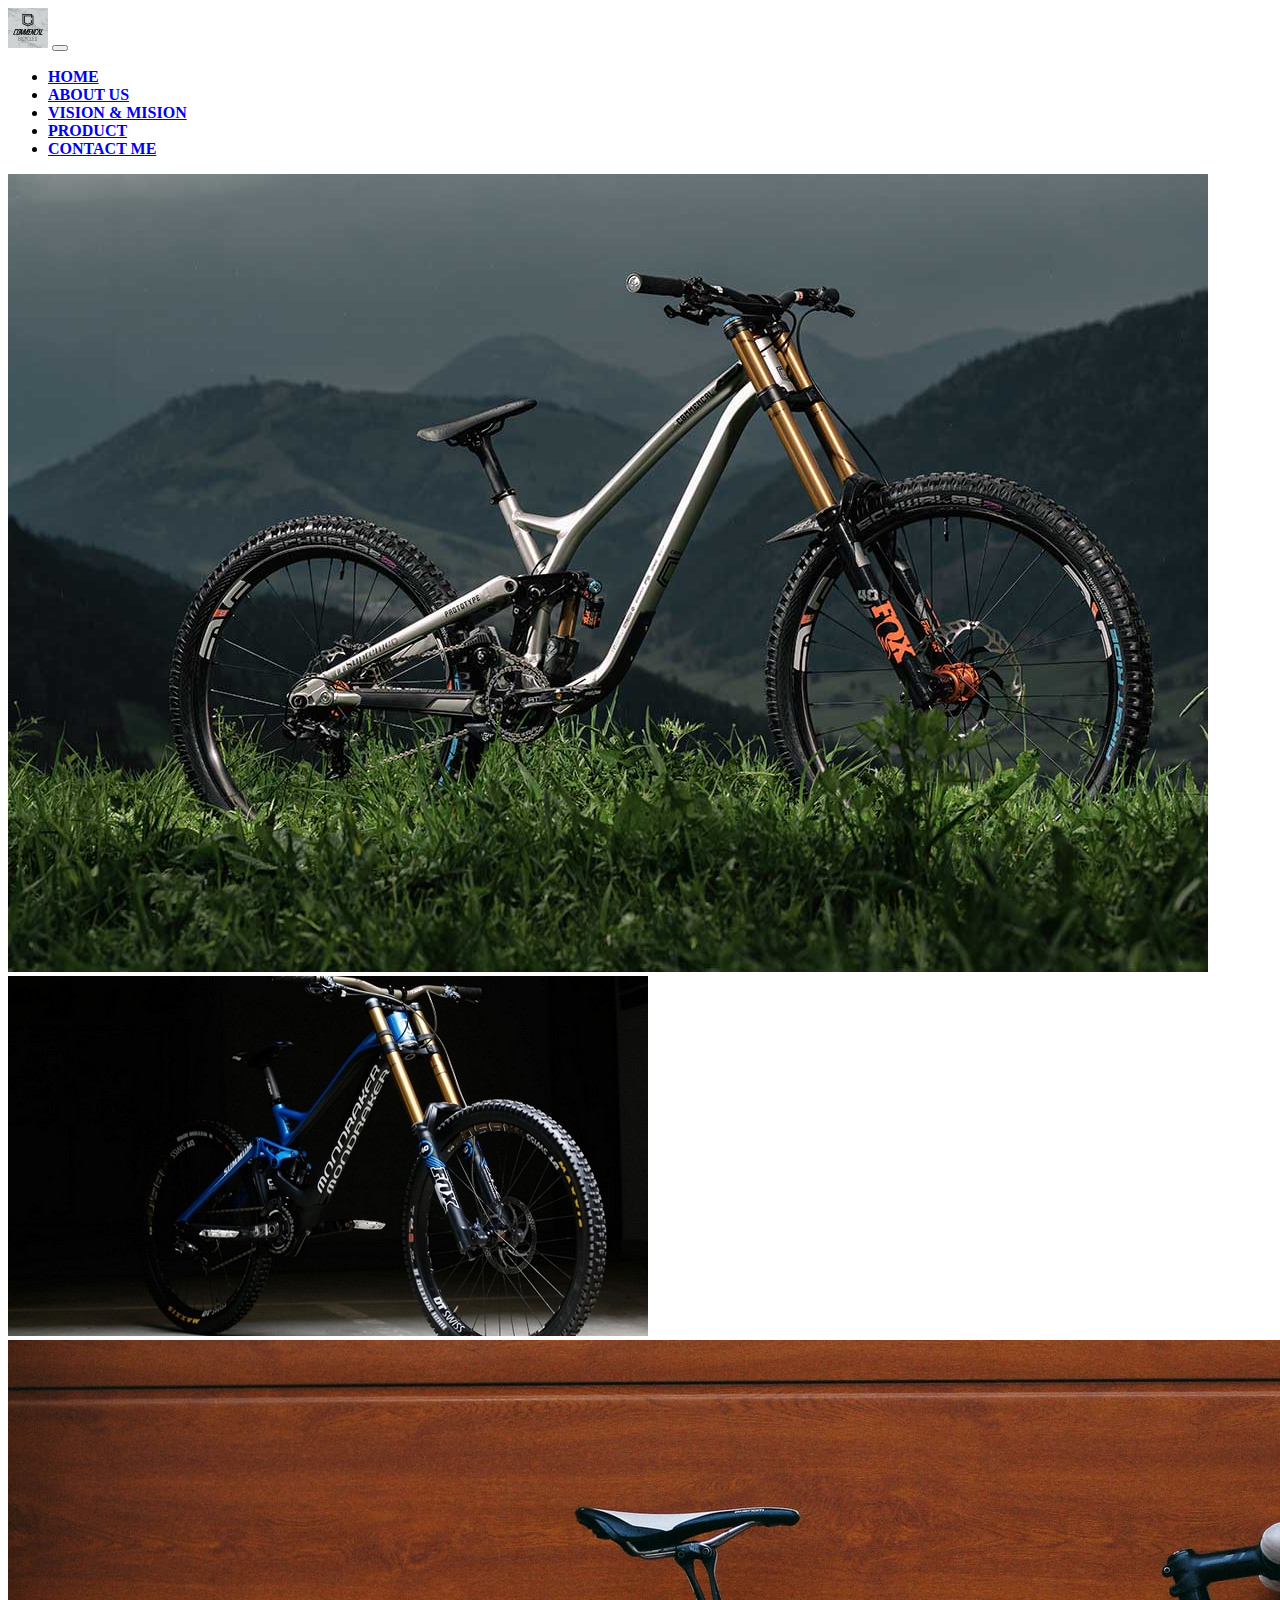
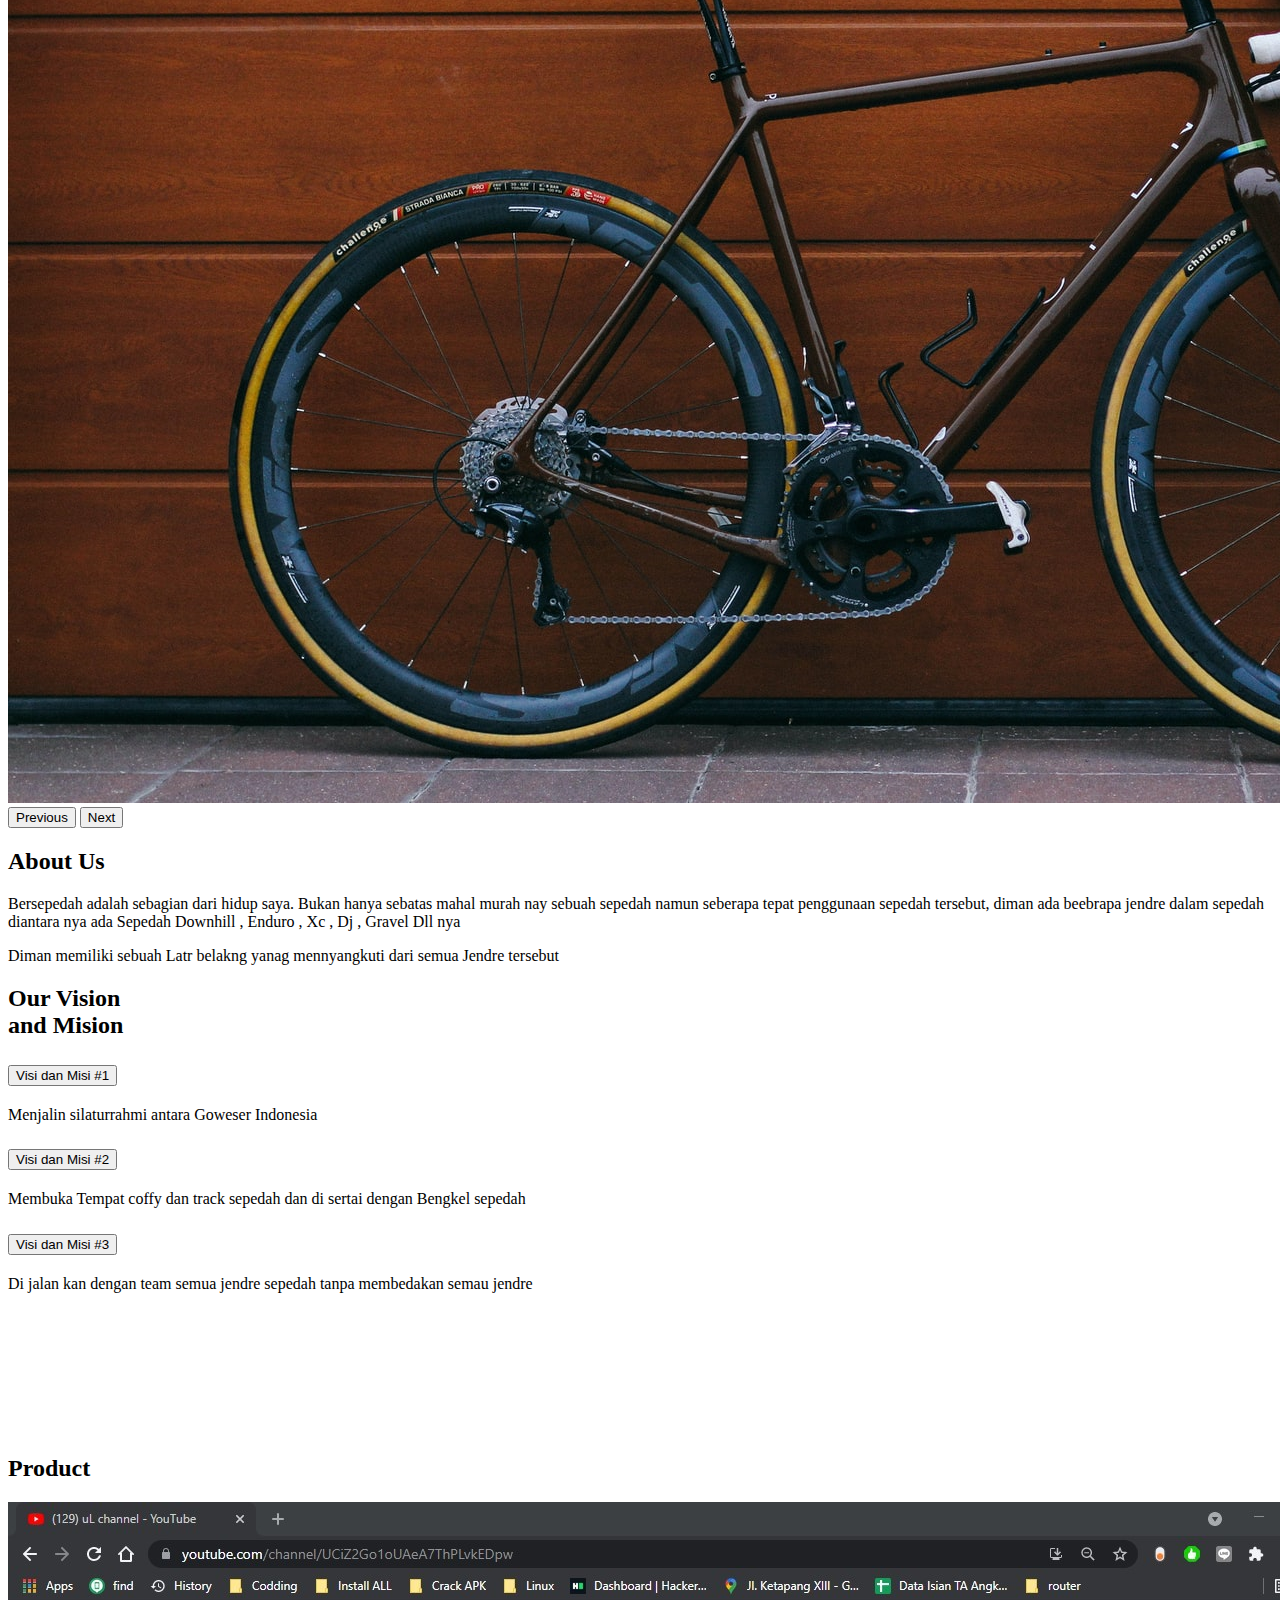
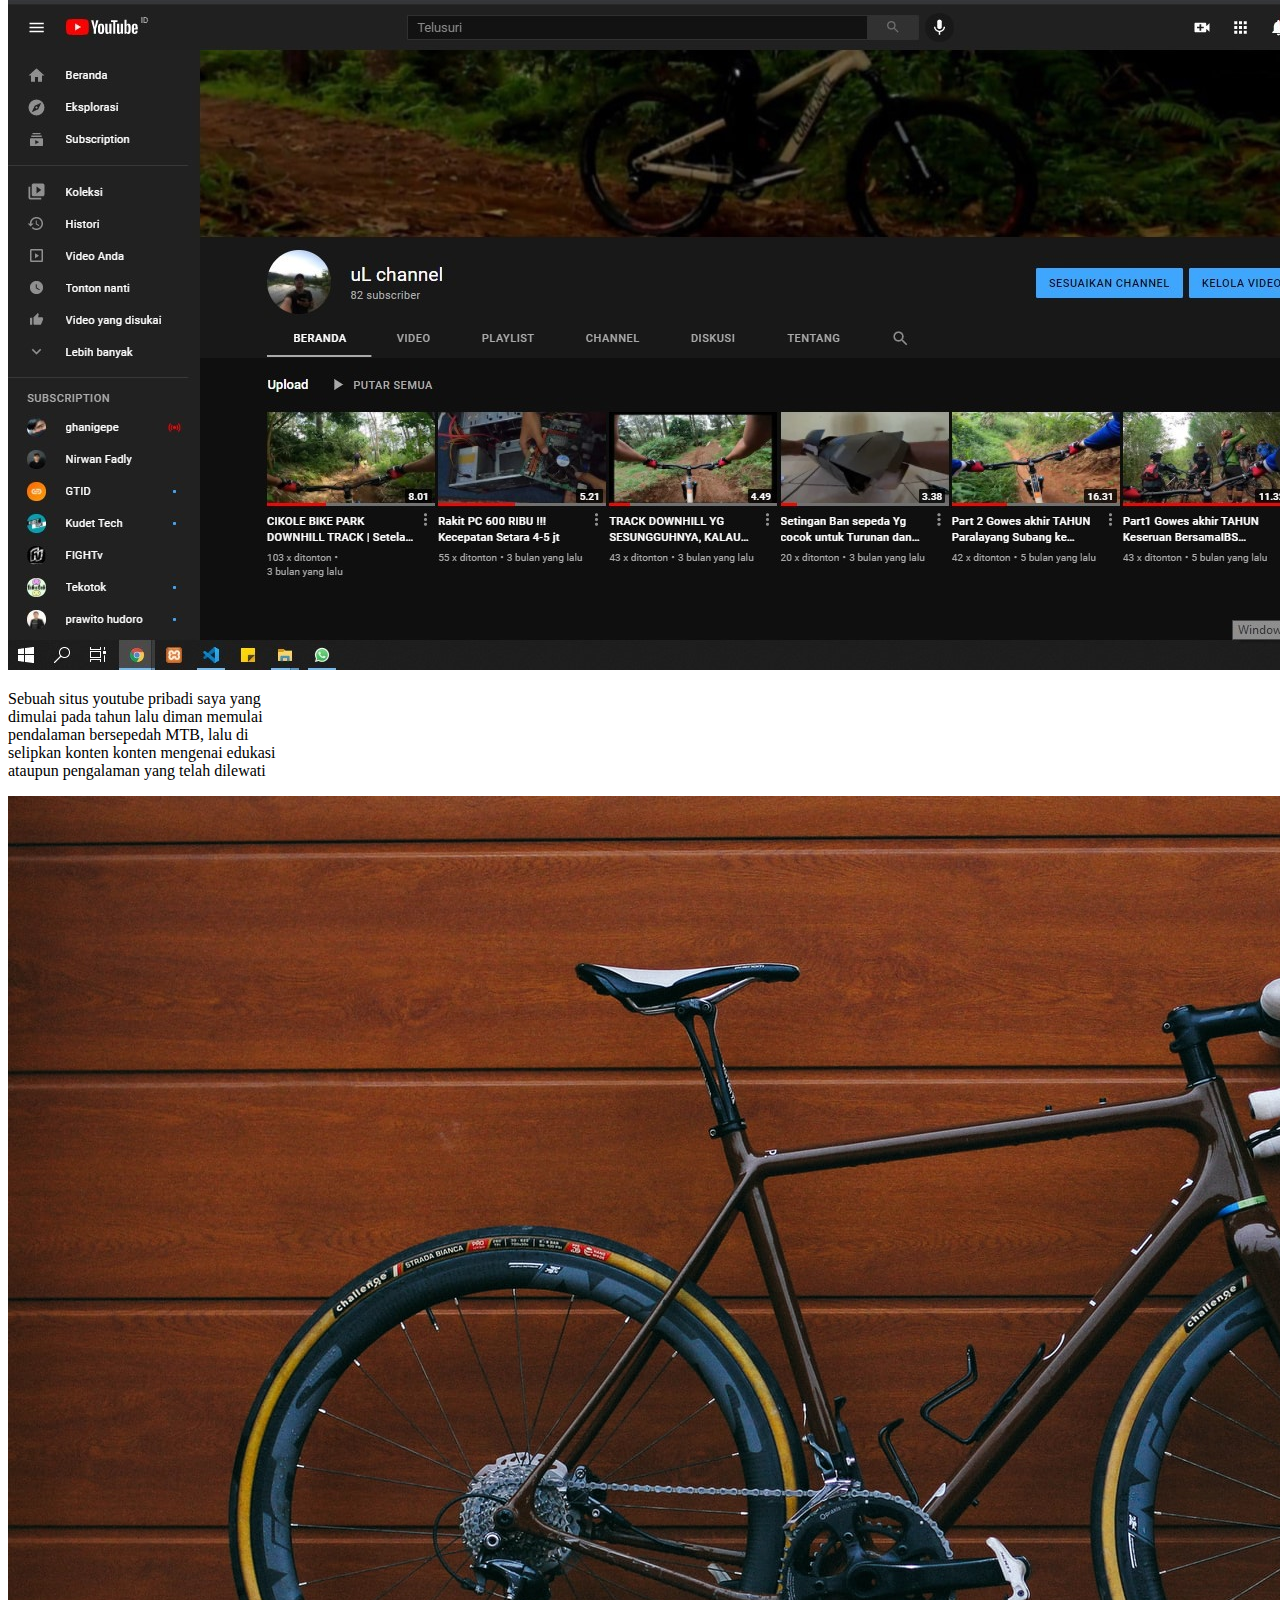
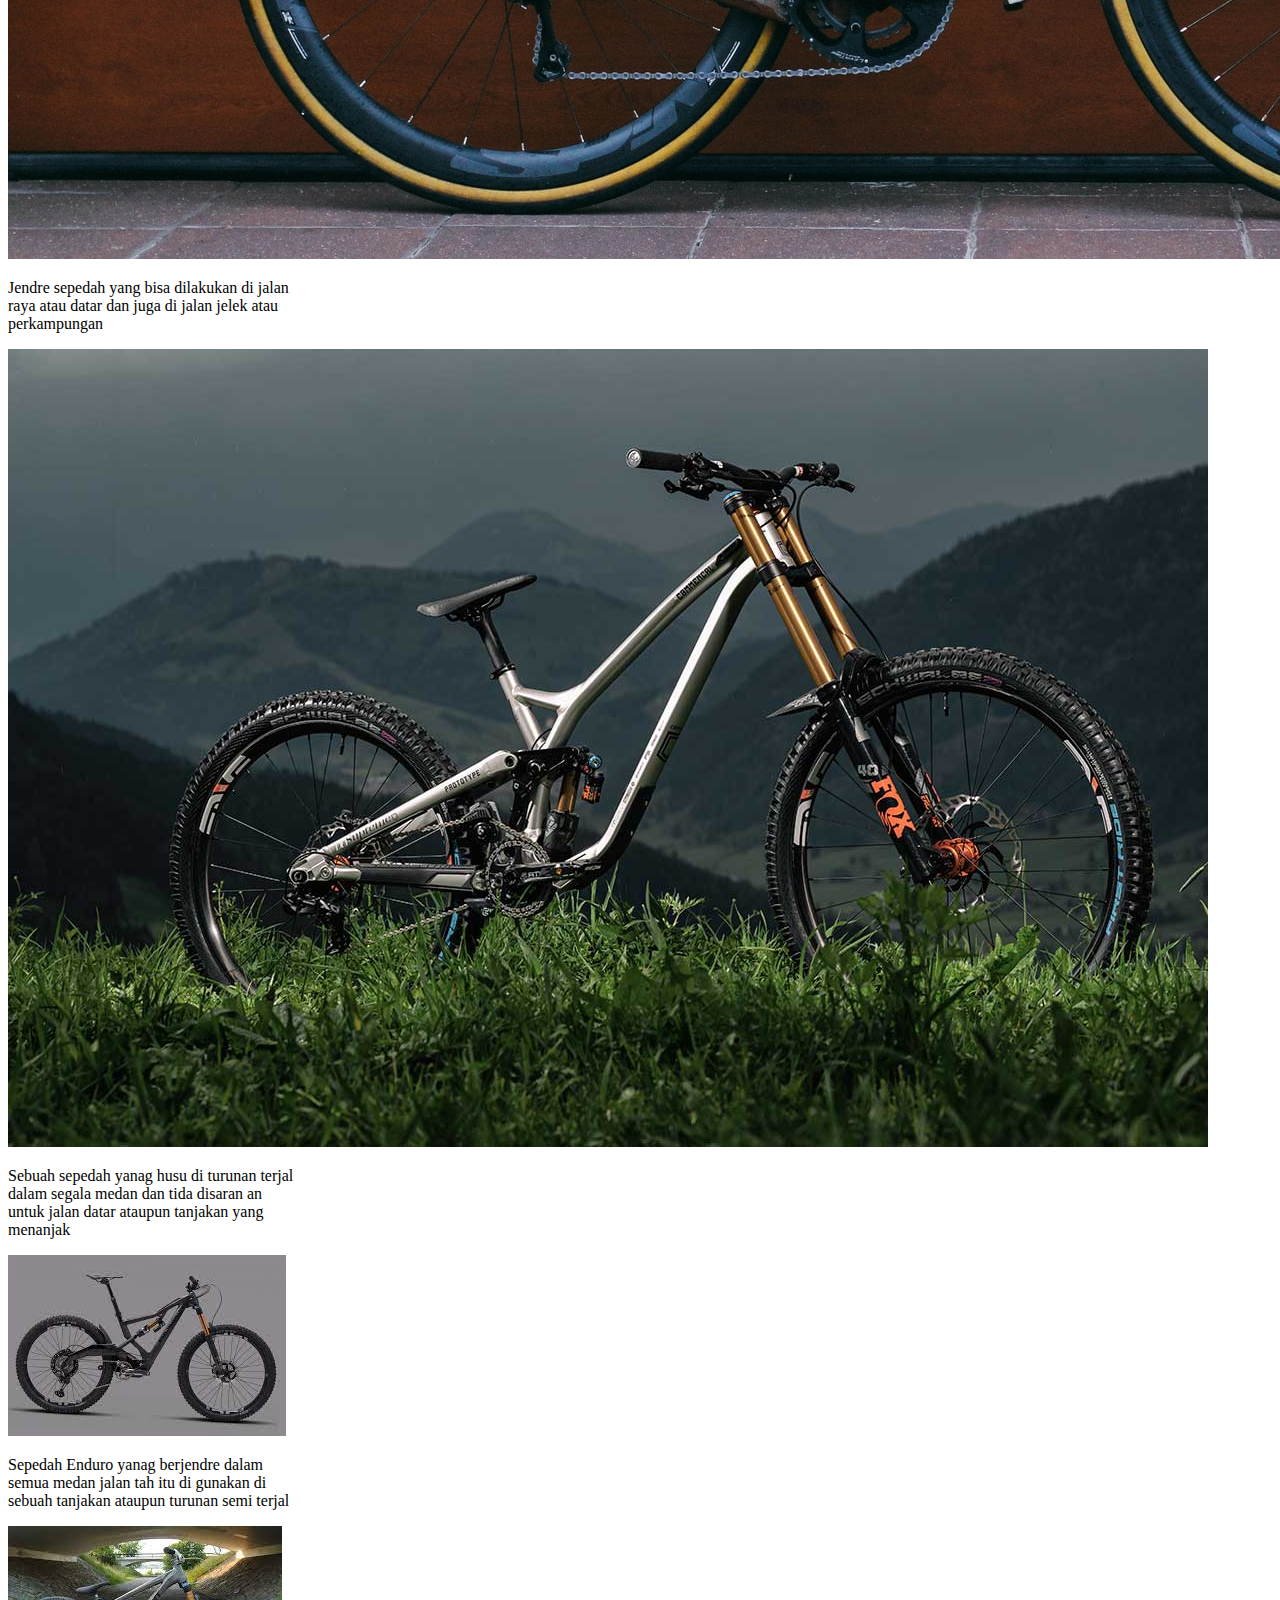
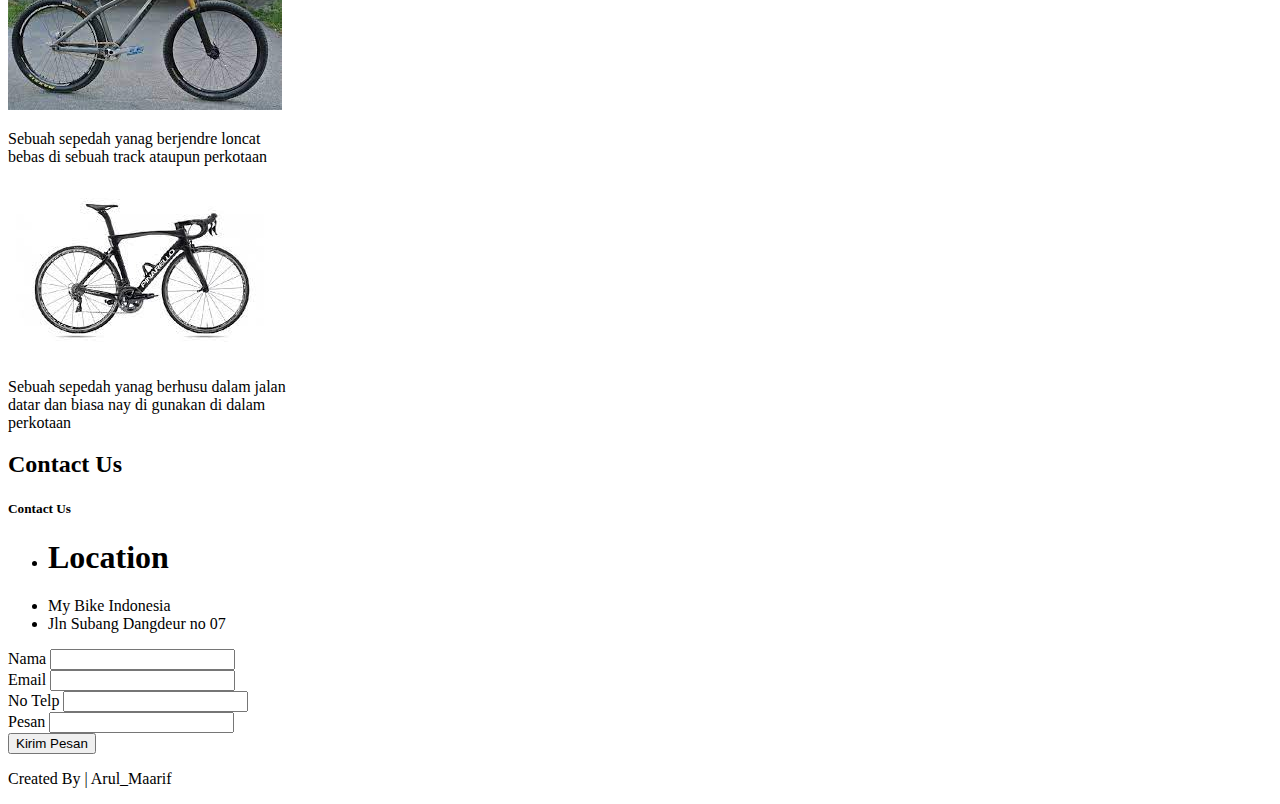
<file: index.html>
<!doctype html>
<html lang="en">

<head>
  <meta charset="utf-8">
  <meta name="viewport" content="width=device-width, initial-scale=1">

  
  <link href="https://cdn.jsdelivr.net/npm/bootstrap@5.0.2/dist/css/bootstrap.min.css" rel="stylesheet"
    integrity="sha384-EVSTQN3/azprG1Anm3QDgpJLIm9Nao0Yz1ztcQTwFspd3yD65VohhpuuCOmLASjC" crossorigin="anonymous">

  <link rel="stylesheet" href="style.css">
  <!-- icon -->
  <link rel="stylesheet" href="https://pro.fontawesome.com/releases/v5.10.0/css/all.css"
    integrity="sha384-AYmEC3Yw5cVb3ZcuHtOA93w35dYTsvhLPVnYs9eStHfGJvOvKxVfELGroGkvsg+p" crossorigin="anonymous" />

  <title>My Website</title>
</head>

<body>

  <nav class="navbar fixed-top navbar-expand-lg navbar-light bg-info">
    <div class="container">
      <a class="navbar-brand" href="#"><img src="img/logo.png" style="width: 40px;"></a>
      <button class="navbar-toggler" type="button" data-bs-toggle="collapse" data-bs-target="#navbarSupportedContent" aria-controls="navbarSupportedContent" aria-expanded="false" aria-label="Toggle navigation">
        <span class="navbar-toggler-icon"></span>
      </button>
      <div class="collapse navbar-collapse" id="navbarSupportedContent">
        <ul class="navbar-nav ms-auto mb-2 mb-lg-0">
          <li class="nav-item">
            <a class="nav-link active" aria-current="page" href="#home">Home</a>
          </li>
          <li class="nav-item">
            <a class="nav-link" href="#aboutus">About Us</a>
          </li>
          <li class="nav-item">
            <a class="nav-link" href="#visimisi">Vision & Mision</a>
          </li>
          <li class="nav-item">
            <a class="nav-link" href="#product">Product</a>
          </li>
          <li class="nav-item">
            <a class="nav-link" href="#contactus">Contact Me</a>
          </li>
          
        </ul>
        <!-- <form class="d-flex">
          <input class="form-control me-2" type="search" placeholder="Search" aria-label="Search">
          <button class="btn btn-outline-success" type="submit">Search</button>
        </form> -->
      </div>
    </div>
  </nav>

  <section id="home">
    <div id="carouselExampleControls" class="carousel slide" data-bs-ride="carousel">
      <div class="carousel-inner">
        <div class="carousel-item active">
          <img src="img/dh4.jpg" class="d-block w-100" alt="...">
        </div>
        <div class="carousel-item">
          <img src="img/dh2.jpg" class="d-block w-100" alt="...">
        </div>
        <div class="carousel-item">
          <img src="img/gowes1.jpg" class="d-block w-100" alt="...">
        </div>
      </div>
      <button class="carousel-control-prev" type="button" data-bs-target="#carouselExampleControls" data-bs-slide="prev">
        <span class="carousel-control-prev-icon" aria-hidden="true"></span>
        <span class="visually-hidden">Previous</span>
      </button>
      <button class="carousel-control-next" type="button" data-bs-target="#carouselExampleControls" data-bs-slide="next">
        <span class="carousel-control-next-icon" aria-hidden="true"></span>
        <span class="visually-hidden">Next</span>
      </button>
    </div>
  </section>

  <section id="aboutus" class="bg-light">
    <div class="container">

      <div class="row text-center mb-5 pt-5">
        <h2>About Us</h2>
      </div>

      <div class="row justify-content-center text-center fs-5">

        <div class="col-md-4">
          <p> Bersepedah adalah sebagian dari hidup saya. Bukan hanya sebatas mahal murah nay sebuah sepedah namun seberapa tepat penggunaan sepedah tersebut, diman ada beebrapa jendre dalam sepedah diantara nya ada Sepedah Downhill , Enduro , Xc , Dj , Gravel Dll nya
          </p>
        </div>

        <div class="col-md-4">
          <p> Diman memiliki sebuah Latr belakng yanag mennyangkuti dari semua Jendre tersebut
          </p>
        </div>

      </div>

    </div>
  </section>

  <section id="visimisi" class="pt-5 bg-light">
    <div class="container">
      
      <div class="row">

        <div class="col-md-4 text-center mb-5 pt-5">
          <h2>Our Vision <br> and Mision</h2>
        </div>

        <div class="col-md-2"></div>

        <div class="col-md-4">
          <div class="accordion accordion-flush" id="accordionFlushExample">
            <div class="accordion-item">
              <h2 class="accordion-header" id="flush-headingOne">
                <button class="accordion-button collapsed" type="button" data-bs-toggle="collapse" data-bs-target="#flush-collapseOne" aria-expanded="false" aria-controls="flush-collapseOne">
                  Visi dan Misi #1
                </button>
              </h2>
              <div id="flush-collapseOne" class="accordion-collapse collapse show" aria-labelledby="flush-headingOne" data-bs-parent="#accordionFlushExample">
                <div class="accordion-body">Menjalin silaturrahmi antara Goweser Indonesia</div>
              </div>
            </div>
            <div class="accordion-item">
              <h2 class="accordion-header" id="flush-headingTwo">
                <button class="accordion-button collapsed" type="button" data-bs-toggle="collapse" data-bs-target="#flush-collapseTwo" aria-expanded="false" aria-controls="flush-collapseTwo">
                  Visi dan Misi #2
                </button>
              </h2>
              <div id="flush-collapseTwo" class="accordion-collapse collapse" aria-labelledby="flush-headingTwo" data-bs-parent="#accordionFlushExample">
                <div class="accordion-body">Membuka Tempat coffy dan track sepedah dan di sertai dengan Bengkel sepedah</div>
              </div>
            </div>
            <div class="accordion-item">
              <h2 class="accordion-header" id="flush-headingThree">
                <button class="accordion-button collapsed" type="button" data-bs-toggle="collapse" data-bs-target="#flush-collapseThree" aria-expanded="false" aria-controls="flush-collapseThree">
                  Visi dan Misi #3
                </button>
              </h2>
              <div id="flush-collapseThree" class="accordion-collapse collapse" aria-labelledby="flush-headingThree" data-bs-parent="#accordionFlushExample">
                <div class="accordion-body"> Di jalan kan dengan team semua jendre sepedah tanpa membedakan semau jendre</div>
              </div>
            </div>
          </div>
        </div>

      </div>

    </div>
  </section>

  <section id="product">
    <div class="container">

      <div class="row text-center pt-5 mb-3">
        <h2>Product</h2>
      </div>

      <div class="row justify-content-center mt-5">
        <div class="col-md-4">
          <div class="card mt-2" style="width: 18rem;">
            <img src="img/youtube.jpg" class="card-img-top" alt="...">
            <div class="card-body">
              <p class="card-text"> Sebuah situs youtube pribadi saya yang dimulai pada tahun lalu diman memulai
                pendalaman bersepedah MTB, lalu di selipkan konten konten mengenai edukasi ataupun pengalaman yang telah
                dilewati
              </p>
            </div>
          </div>
        </div>
        <div class="col-md-4">
          <div class="card mt-2" style="width: 18rem;">
            <img src="img/gowes1.jpg" class="card-img-top" alt="...">
            <div class="card-body">
              <p class="card-text">Jendre sepedah yang bisa dilakukan di jalan raya atau datar dan juga di jalan jelek atau perkampungan
              </p>
            </div>
          </div>
        </div>
        <div class="col-md-4">
          <div class="card mt-2" style="width: 18rem;">
            <img src="img/dh4.jpg" class="card-img-top" alt="...">
            <div class="card-body">
              <p class="card-text">Sebuah sepedah yanag husu di turunan terjal dalam segala medan dan tida disaran an untuk jalan datar ataupun tanjakan yang menanjak
              </p>
            </div>
          </div>
        </div>
      </div>

      <div class="row justify-content-center mt-5">
        <div class="col-md-4">
          <div class="card mt-2" style="width: 18rem;">
            <img src="img/enduro.jpg" class="card-img-top" alt="...">
            <div class="card-body">
              <p class="card-text">Sepedah Enduro yanag berjendre dalam semua medan jalan tah itu di gunakan di sebuah tanjakan ataupun turunan semi terjal
              </p>
            </div>
          </div>
        </div>
        <div class="col-md-4">
          <div class="card mt-2" style="width: 18rem;">
            <img src="img/dj.jpg" class="card-img-top" alt="...">
            <div class="card-body">
              
              <p class="card-text">Sebuah sepedah yanag berjendre loncat bebas di sebuah track ataupun perkotaan
              </p>
            </div>
          </div>
        </div>
        <div class="col-md-4">
          <div class="card mt-2" style="width: 18rem;">
            <img src="img/rb.jpg" class="card-img-top" alt="...">
            <div class="card-body">
              <p class="card-text"> Sebuah sepedah yanag berhusu dalam jalan datar dan biasa nay di gunakan di dalam perkotaan 
              </p>
            </div>
          </div>
        </div>
      </div>
    </div>
  </section>

  
  <section id="contactus" class="contact pb-5 pt-5 bg-light">
      <div class="container">

          <div class="row pt-4 mb-4">
              <div class="col text-center">
                  <h2>Contact Us</h2>
              </div>
          </div>

          <div class="row justify-content-center">

              <div class="col-md-4">
                  <div class="card text-white bg-primary mb-3">
                    <div class="card-body">
                      <h5 class="card-title">Contact Us</h5>
                      <p class="card-text">   </p>
                    </div>
                  </div>
                  <ul class="list-group">
                    <li class="list-group-item"><h1>Location</h1></li>
                    <li class="list-group-item">My Bike Indonesia</li>
                    <li class="list-group-item">Jln Subang Dangdeur no 07</li> 
                  </ul>
              </div>

              <div class="col-md-6">
                  <form action="#" method="post">
                    <div class="form-group">
                      <label for="nama">Nama</label>
                      <input type="nama" class="form-control" id="nama" required>
                    </div>
                    <div class="form-group">
                      <label for="email">Email</label>
                      <input type="email" class="form-control" id="email" required>
                    </div>
                    <div class="form-group">
                      <label for="telp">No Telp</label>
                      <input type="number" class="form-control" id="telp" required>
                    </div>
                    <div class="form-group">
                      <label for="pesan">Pesan</label>
                      <input type="text" class="form-control" id="pesan" required>
                    </div>
                    
                    <button type="submit" class="btn btn-primary mt-4" onclick="alert('Terima kasih banyak!');">Kirim Pesan</button>
                  </form>
              </div>
          </div>
      </div>
  </section>
  

  <footer class="text-center pb-1">
    <p class="text-center pt-3">Created By <a href="https://www.instagram.com/"><i class="fab fa-instagram"></i></a>   | Arul_Maarif </p>
  </footer>


  <!-- Optional JavaScript; choose one of the two! -->

  <!-- Option 1: Bootstrap Bundle with Popper -->
  <script src="https://cdn.jsdelivr.net/npm/bootstrap@5.0.2/dist/js/bootstrap.bundle.min.js"
    integrity="sha384-MrcW6ZMFYlzcLA8Nl+NtUVF0sA7MsXsP1UyJoMp4YLEuNSfAP+JcXn/tWtIaxVXM"
    crossorigin="anonymous"></script>

  <!-- Option 2: Separate Popper and Bootstrap JS -->
  <!--
    <script src="https://cdn.jsdelivr.net/npm/@popperjs/core@2.9.2/dist/umd/popper.min.js" integrity="sha384-IQsoLXl5PILFhosVNubq5LC7Qb9DXgDA9i+tQ8Zj3iwWAwPtgFTxbJ8NT4GN1R8p" crossorigin="anonymous"></script>
    <script src="https://cdn.jsdelivr.net/npm/bootstrap@5.0.2/dist/js/bootstrap.min.js" integrity="sha384-cVKIPhGWiC2Al4u+LWgxfKTRIcfu0JTxR+EQDz/bgldoEyl4H0zUF0QKbrJ0EcQF" crossorigin="anonymous"></script>
    -->
</body>

</html>
</file>
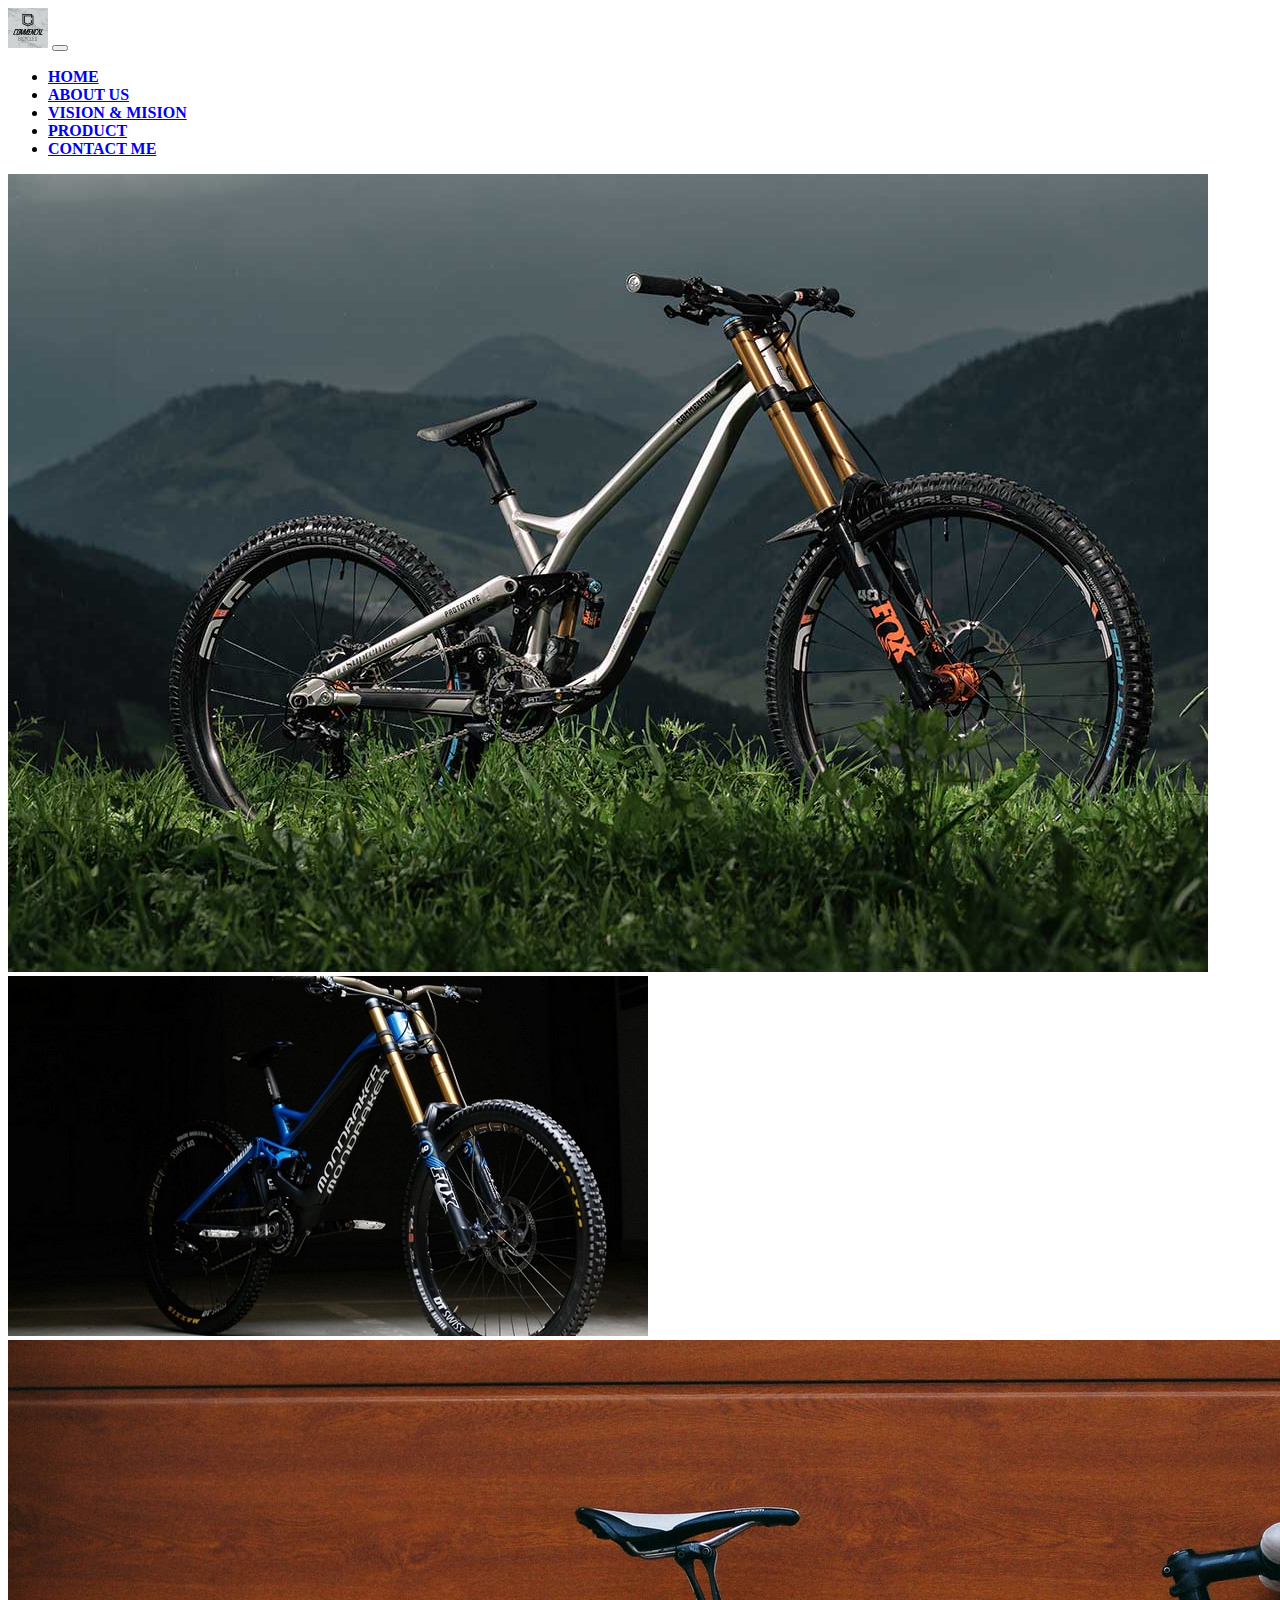
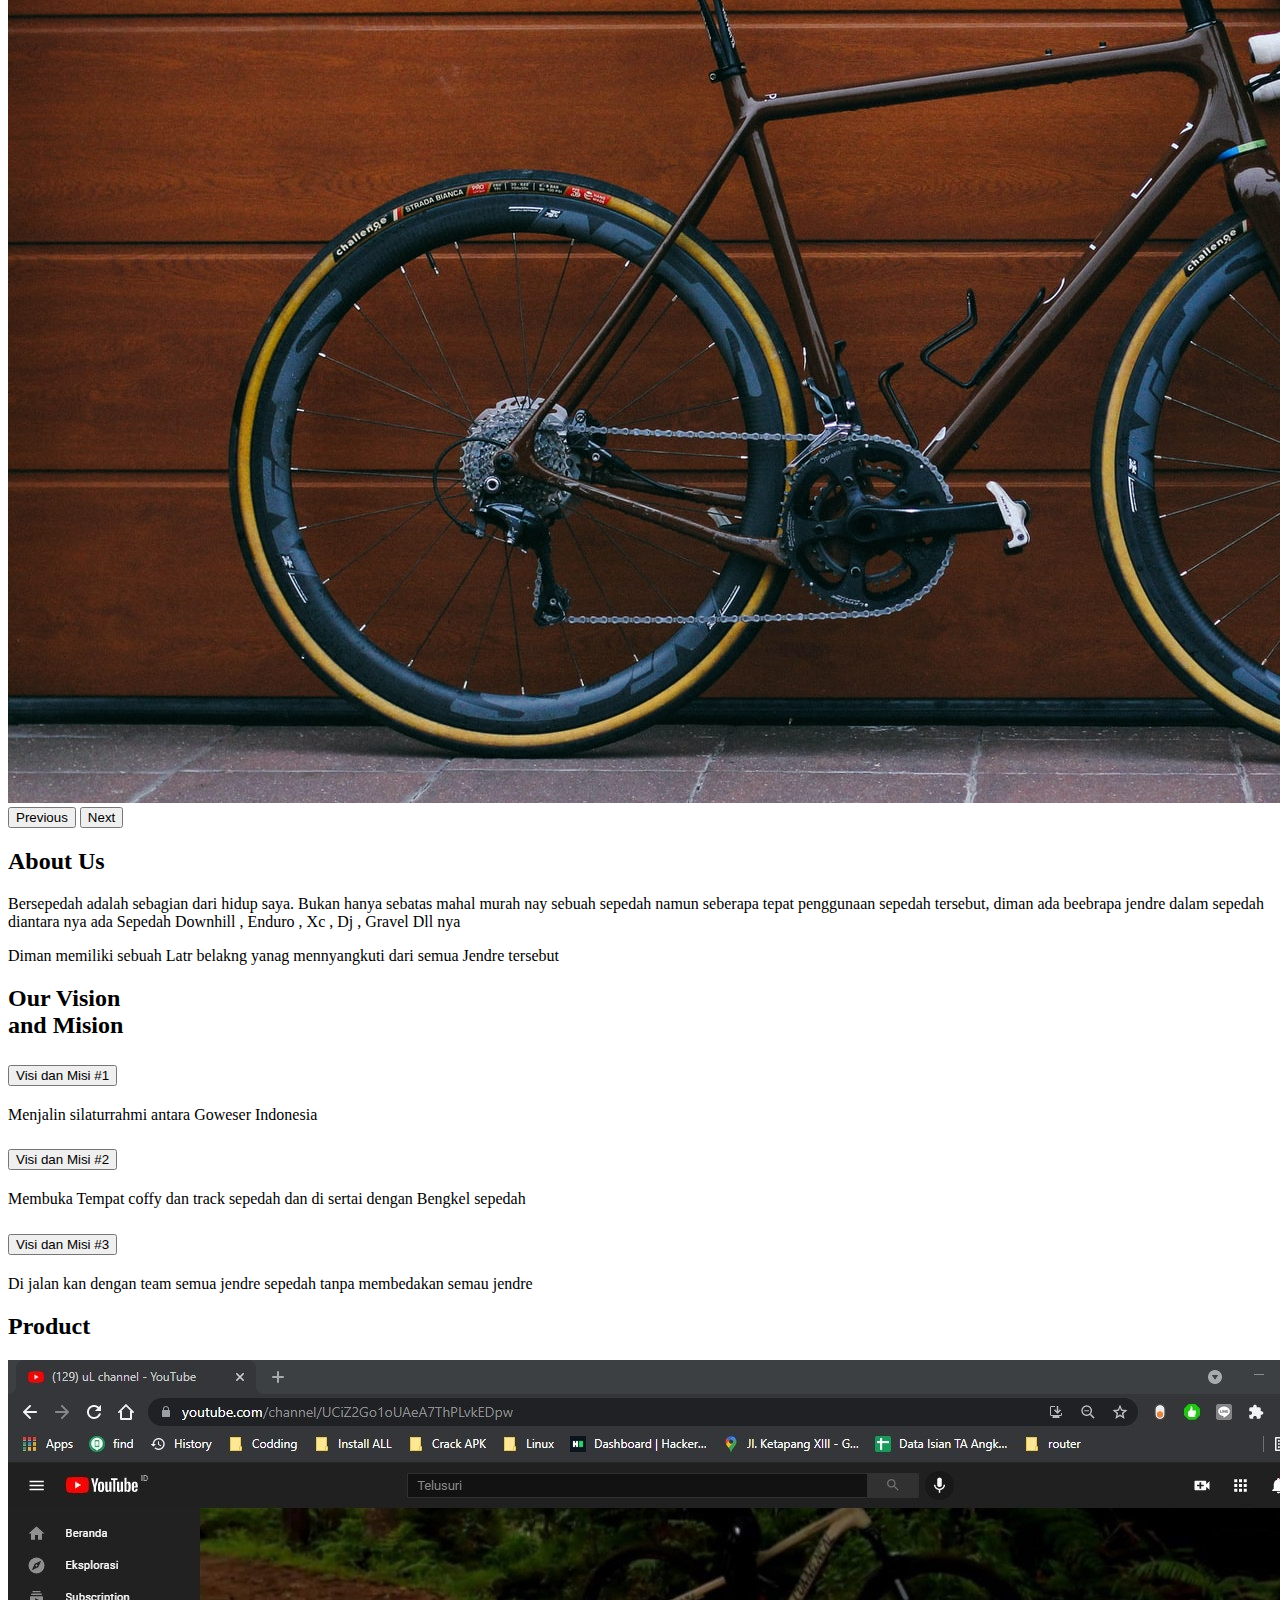
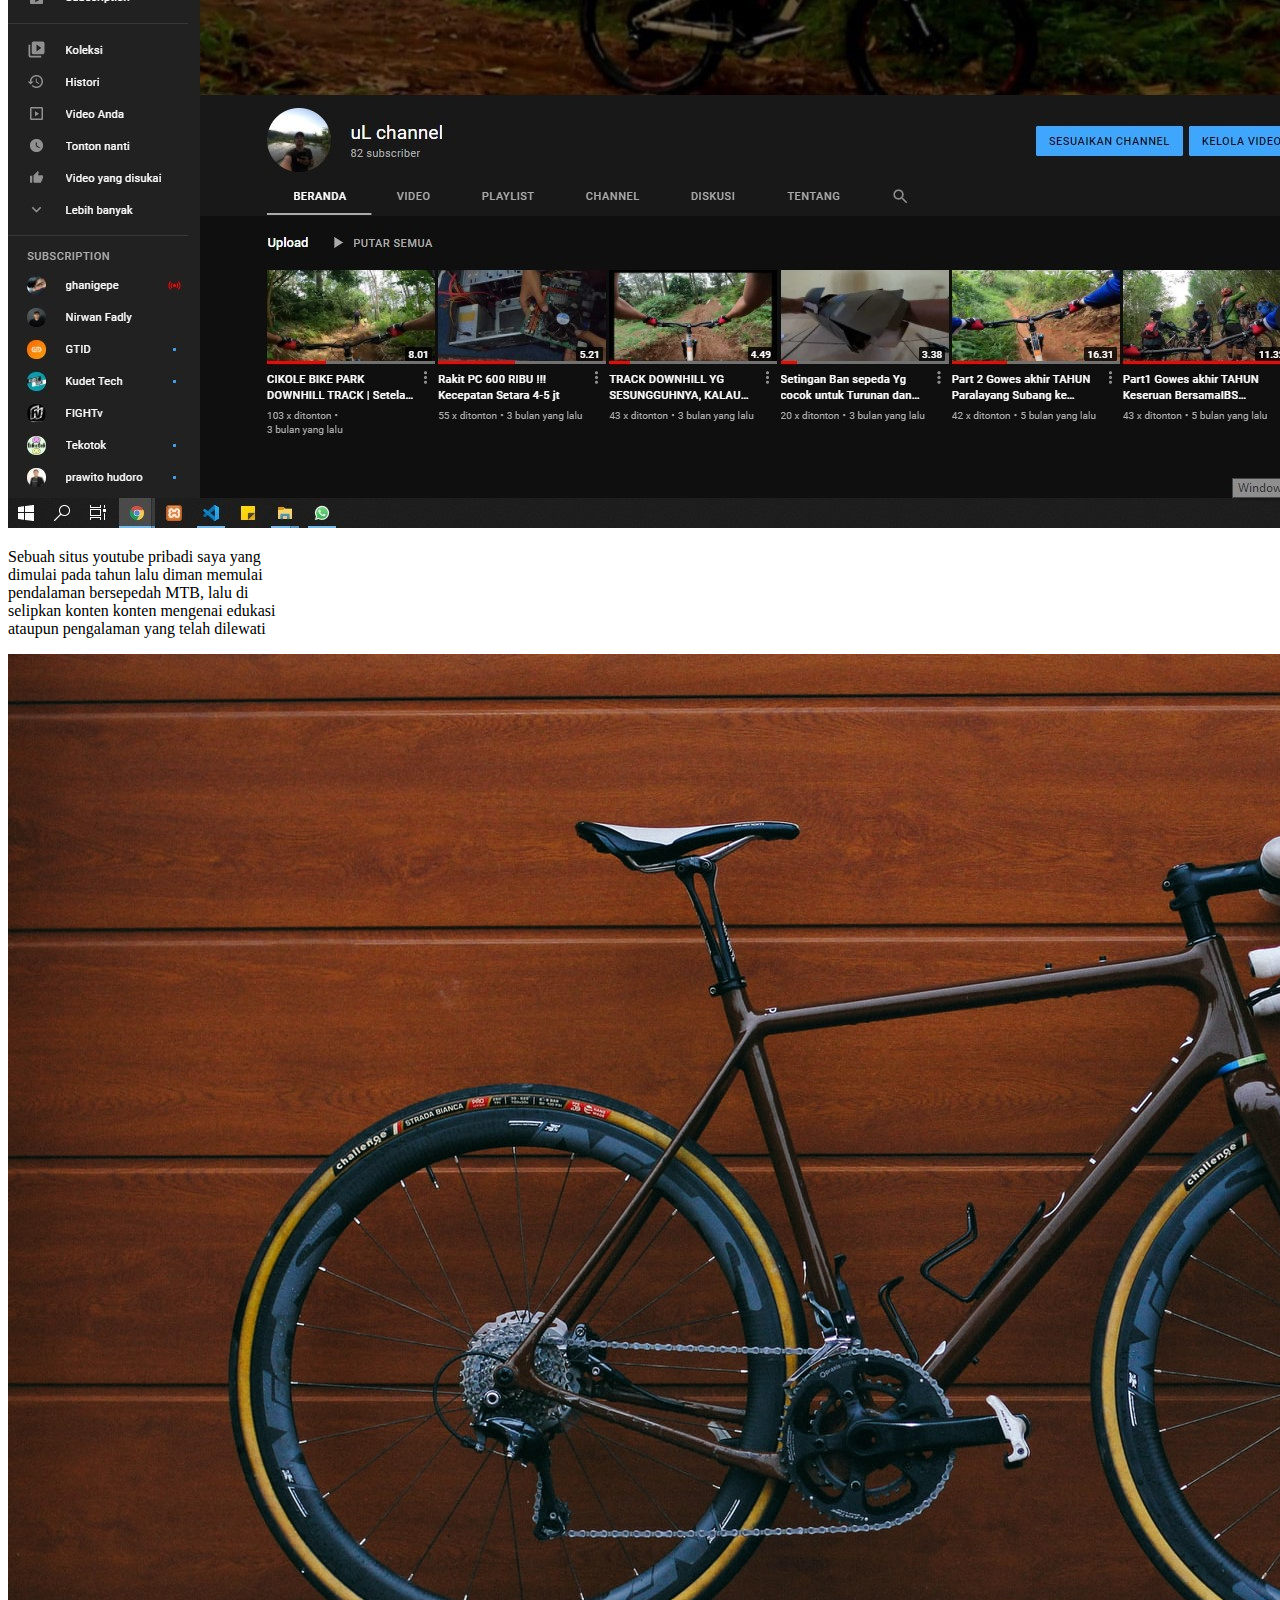
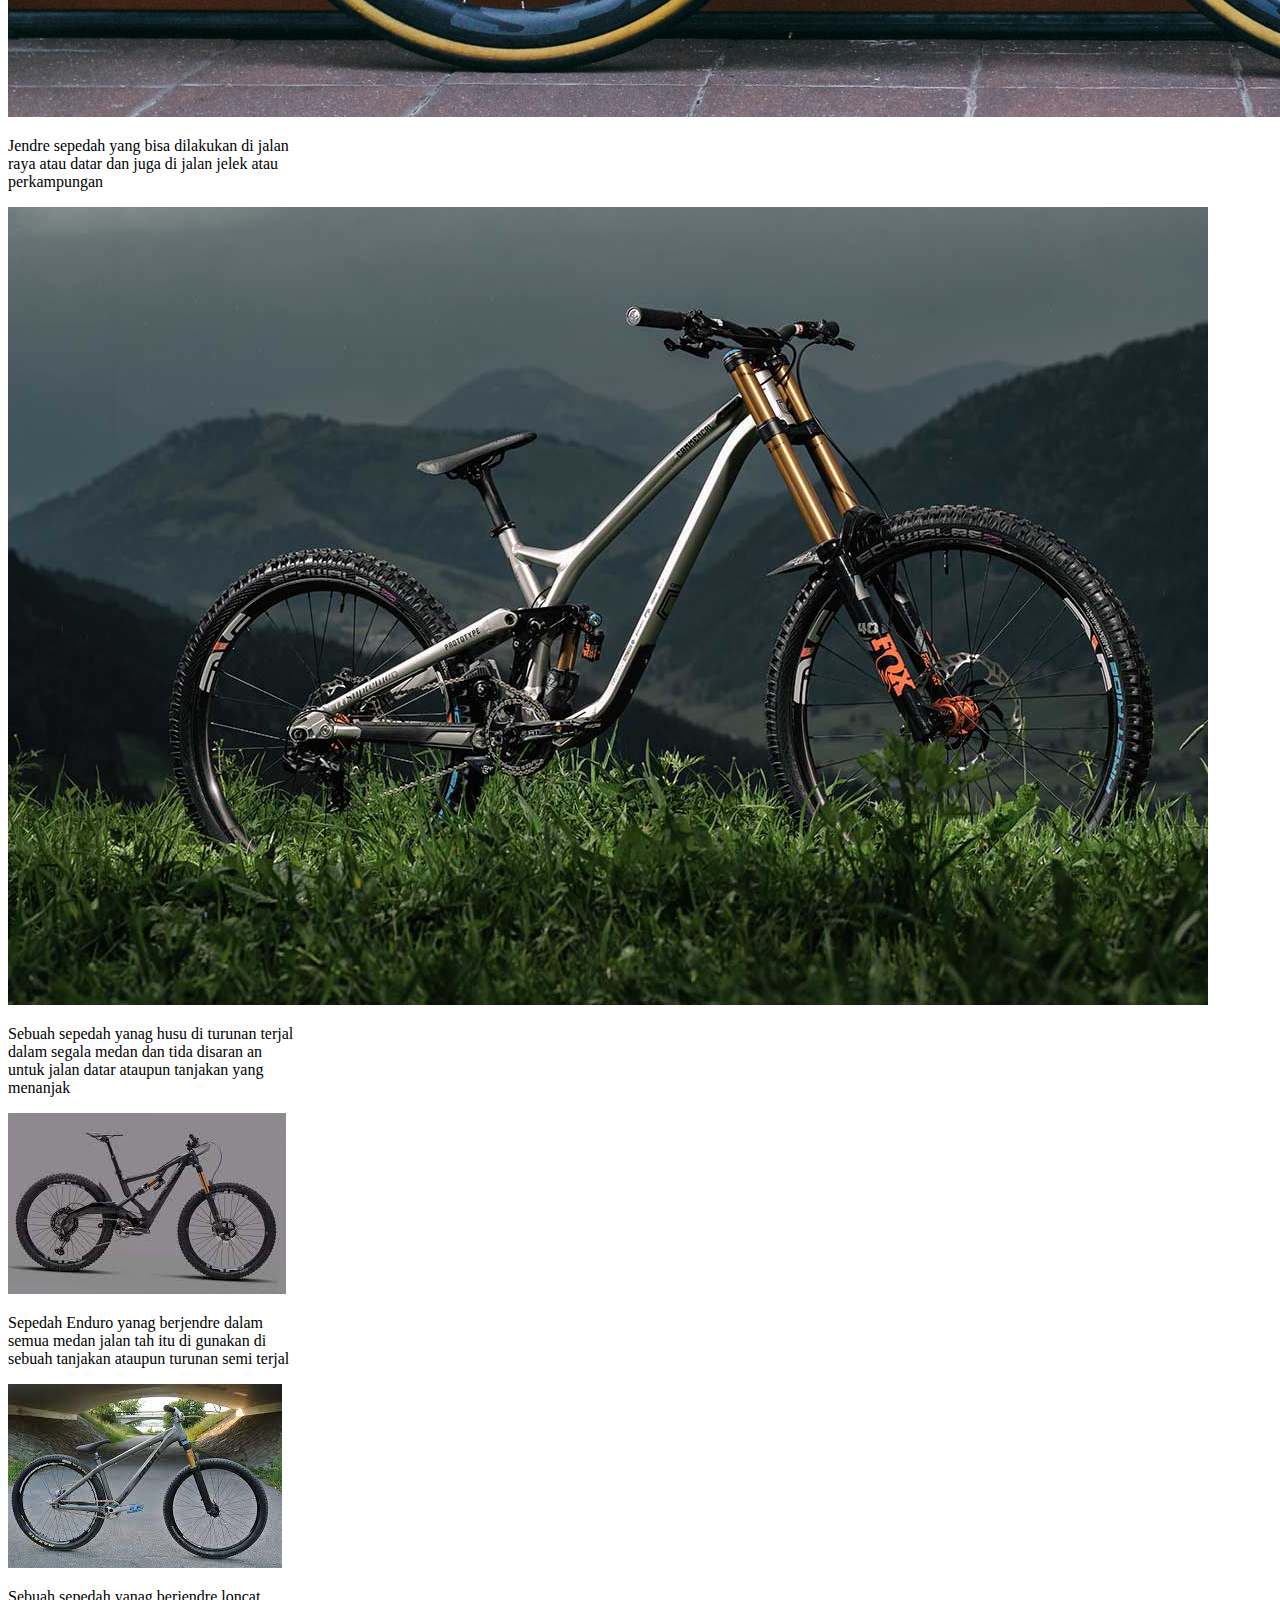
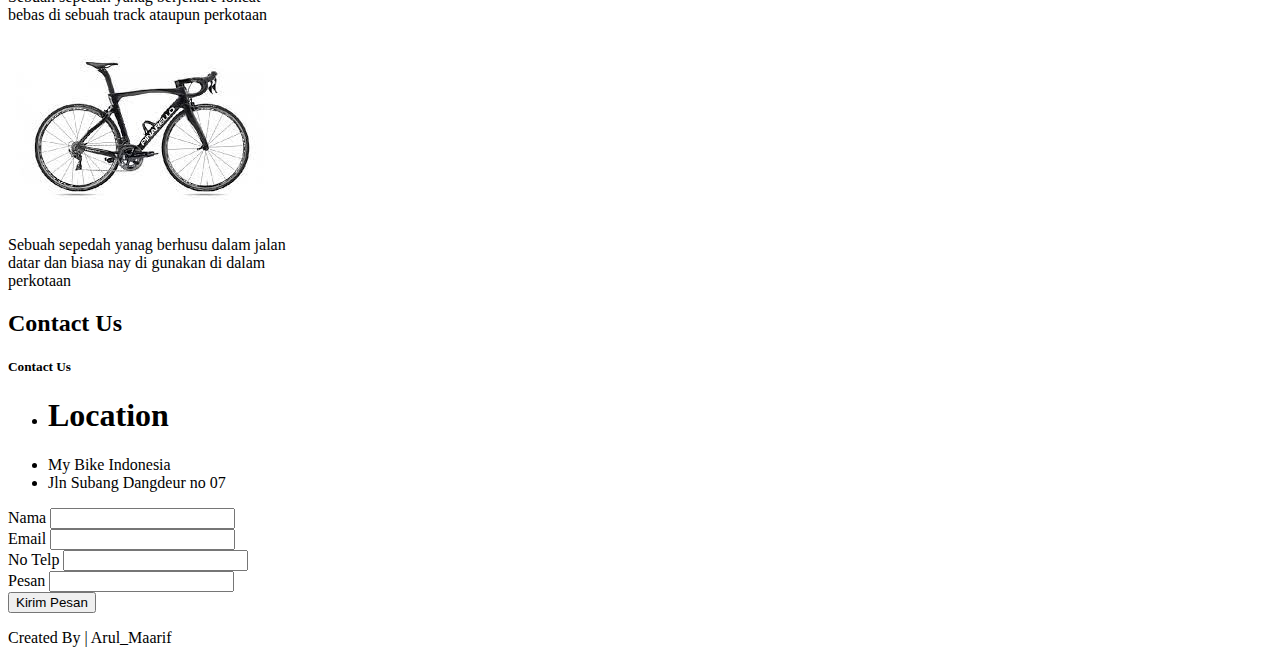
<file: index2.html>
<!doctype html>
<html lang="en">

<head>
  <!-- Required meta tags -->
  <meta charset="utf-8">
  <meta name="viewport" content="width=device-width, initial-scale=1">

  <!-- Bootstrap CSS -->
  <link href="https://cdn.jsdelivr.net/npm/bootstrap@5.0.2/dist/css/bootstrap.min.css" rel="stylesheet"
    integrity="sha384-EVSTQN3/azprG1Anm3QDgpJLIm9Nao0Yz1ztcQTwFspd3yD65VohhpuuCOmLASjC" crossorigin="anonymous">

  <link rel="stylesheet" href="style.css">
  <!-- icon -->
  <link rel="stylesheet" href="https://pro.fontawesome.com/releases/v5.10.0/css/all.css"
    integrity="sha384-AYmEC3Yw5cVb3ZcuHtOA93w35dYTsvhLPVnYs9eStHfGJvOvKxVfELGroGkvsg+p" crossorigin="anonymous" />

  <title>My Website</title>
</head>

<body>

  <nav class="navbar fixed-top navbar-expand-lg navbar-light bg-info">
    <div class="container">
      <a class="navbar-brand" href="#"><img src="img/logo.png" style="width: 40px;"></a>
      <button class="navbar-toggler" type="button" data-bs-toggle="collapse" data-bs-target="#navbarSupportedContent" aria-controls="navbarSupportedContent" aria-expanded="false" aria-label="Toggle navigation">
        <span class="navbar-toggler-icon"></span>
      </button>
      <div class="collapse navbar-collapse" id="navbarSupportedContent">
        <ul class="navbar-nav ms-auto mb-2 mb-lg-0">
          <li class="nav-item">
            <a class="nav-link active" aria-current="page" href="#home">Home</a>
          </li>
          <li class="nav-item">
            <a class="nav-link" href="#aboutus">About Us</a>
          </li>
          <li class="nav-item">
            <a class="nav-link" href="#visionmision">Vision & Mision</a>
          </li>
          <li class="nav-item">
            <a class="nav-link" href="#product">Product</a>
          </li>
          <li class="nav-item">
            <a class="nav-link" href="#contactus">Contact Me</a>
          </li>
          
        </ul>
        <!-- <form class="d-flex">
          <input class="form-control me-2" type="search" placeholder="Search" aria-label="Search">
          <button class="btn btn-outline-success" type="submit">Search</button>
        </form> -->
      </div>
    </div>
  </nav>

  <section id="home">
    <div id="carouselExampleControls" class="carousel slide" data-bs-ride="carousel">
      <div class="carousel-inner">
        <div class="carousel-item active">
          <img src="img/dh4.jpg" class="d-block w-100" alt="...">
        </div>
        <div class="carousel-item">
          <img src="img/dh2.jpg" class="d-block w-100" alt="...">
        </div>
        <div class="carousel-item">
          <img src="img/gowes1.jpg" class="d-block w-100" alt="...">
        </div>
      </div>
      <button class="carousel-control-prev" type="button" data-bs-target="#carouselExampleControls" data-bs-slide="prev">
        <span class="carousel-control-prev-icon" aria-hidden="true"></span>
        <span class="visually-hidden">Previous</span>
      </button>
      <button class="carousel-control-next" type="button" data-bs-target="#carouselExampleControls" data-bs-slide="next">
        <span class="carousel-control-next-icon" aria-hidden="true"></span>
        <span class="visually-hidden">Next</span>
      </button>
    </div>
  </section>

  <section id="aboutus" class="bg-light">
    <div class="container">

      <div class="row text-center mb-5 pt-5">
        <h2>About Us</h2>
      </div>

      <div class="row justify-content-center text-center fs-5">

        <div class="col-md-4">
          <p> Bersepedah adalah sebagian dari hidup saya. Bukan hanya sebatas mahal murah nay sebuah sepedah namun seberapa tepat penggunaan sepedah tersebut, diman ada beebrapa jendre dalam sepedah diantara nya ada Sepedah Downhill , Enduro , Xc , Dj , Gravel Dll nya
          </p>
        </div>

        <div class="col-md-4">
          <p> Diman memiliki sebuah Latr belakng yanag mennyangkuti dari semua Jendre tersebut
          </p>
        </div>

      </div>

    </div>
  </section>

  <section id="visionmision" class="pt-5 bg-light">
    <div class="container">
      
      <div class="row">

        <div class="col-md-4 text-center mb-5 pt-5">
          <h2>Our Vision <br> and Mision</h2>
        </div>

        <div class="col-md-2"></div>

        <div class="col-md-4">
          <div class="accordion accordion-flush" id="accordionFlushExample">
            <div class="accordion-item">
              <h2 class="accordion-header" id="flush-headingOne">
                <button class="accordion-button collapsed" type="button" data-bs-toggle="collapse" data-bs-target="#flush-collapseOne" aria-expanded="false" aria-controls="flush-collapseOne">
                  Visi dan Misi #1
                </button>
              </h2>
              <div id="flush-collapseOne" class="accordion-collapse collapse show" aria-labelledby="flush-headingOne" data-bs-parent="#accordionFlushExample">
                <div class="accordion-body">Menjalin silaturrahmi antara Goweser Indonesia</div>
              </div>
            </div>
            <div class="accordion-item">
              <h2 class="accordion-header" id="flush-headingTwo">
                <button class="accordion-button collapsed" type="button" data-bs-toggle="collapse" data-bs-target="#flush-collapseTwo" aria-expanded="false" aria-controls="flush-collapseTwo">
                  Visi dan Misi #2
                </button>
              </h2>
              <div id="flush-collapseTwo" class="accordion-collapse collapse" aria-labelledby="flush-headingTwo" data-bs-parent="#accordionFlushExample">
                <div class="accordion-body">Membuka Tempat coffy dan track sepedah dan di sertai dengan Bengkel sepedah</div>
              </div>
            </div>
            <div class="accordion-item">
              <h2 class="accordion-header" id="flush-headingThree">
                <button class="accordion-button collapsed" type="button" data-bs-toggle="collapse" data-bs-target="#flush-collapseThree" aria-expanded="false" aria-controls="flush-collapseThree">
                  Visi dan Misi #3
                </button>
              </h2>
              <div id="flush-collapseThree" class="accordion-collapse collapse" aria-labelledby="flush-headingThree" data-bs-parent="#accordionFlushExample">
                <div class="accordion-body"> Di jalan kan dengan team semua jendre sepedah tanpa membedakan semau jendre</div>
              </div>
            </div>
          </div>
        </div>

      </div>

    </div>
  </section>

  <section id="product">
    <div class="container">

      <div class="row text-center pt-5 mb-3">
        <h2>Product</h2>
      </div>

      <div class="row justify-content-center mt-5">
        <div class="col-md-4">
          <div class="card mt-2" style="width: 18rem;">
            <img src="img/youtube.jpg" class="card-img-top" alt="...">
            <div class="card-body">
              <p class="card-text"> Sebuah situs youtube pribadi saya yang dimulai pada tahun lalu diman memulai
                pendalaman bersepedah MTB, lalu di selipkan konten konten mengenai edukasi ataupun pengalaman yang telah
                dilewati
              </p>
            </div>
          </div>
        </div>
        <div class="col-md-4">
          <div class="card mt-2" style="width: 18rem;">
            <img src="img/gowes1.jpg" class="card-img-top" alt="...">
            <div class="card-body">
              <p class="card-text">Jendre sepedah yang bisa dilakukan di jalan raya atau datar dan juga di jalan jelek atau perkampungan
              </p>
            </div>
          </div>
        </div>
        <div class="col-md-4">
          <div class="card mt-2" style="width: 18rem;">
            <img src="img/dh4.jpg" class="card-img-top" alt="...">
            <div class="card-body">
              <p class="card-text">Sebuah sepedah yanag husu di turunan terjal dalam segala medan dan tida disaran an untuk jalan datar ataupun tanjakan yang menanjak
              </p>
            </div>
          </div>
        </div>
      </div>

      <div class="row justify-content-center mt-5">
        <div class="col-md-4">
          <div class="card mt-2" style="width: 18rem;">
            <img src="img/enduro.jpg" class="card-img-top" alt="...">
            <div class="card-body">
              <p class="card-text">Sepedah Enduro yanag berjendre dalam semua medan jalan tah itu di gunakan di sebuah tanjakan ataupun turunan semi terjal
              </p>
            </div>
          </div>
        </div>
        <div class="col-md-4">
          <div class="card mt-2" style="width: 18rem;">
            <img src="img/dj.jpg" class="card-img-top" alt="...">
            <div class="card-body">
              
              <p class="card-text">Sebuah sepedah yanag berjendre loncat bebas di sebuah track ataupun perkotaan
              </p>
            </div>
          </div>
        </div>
        <div class="col-md-4">
          <div class="card mt-2" style="width: 18rem;">
            <img src="img/rb.jpg" class="card-img-top" alt="...">
            <div class="card-body">
              <p class="card-text"> Sebuah sepedah yanag berhusu dalam jalan datar dan biasa nay di gunakan di dalam perkotaan 
              </p>
            </div>
          </div>
        </div>
      </div>
    </div>
  </section>

  
  <section id="contactus" class="contact pb-5 pt-5 bg-light">
      <div class="container">

          <div class="row pt-4 mb-4">
              <div class="col text-center">
                  <h2>Contact Us</h2>
              </div>
          </div>

          <div class="row justify-content-center">

              <div class="col-md-4">
                  <div class="card text-white bg-primary mb-3">
                    <div class="card-body">
                      <h5 class="card-title">Contact Us</h5>
                      <p class="card-text">   </p>
                    </div>
                  </div>
                  <ul class="list-group">
                    <li class="list-group-item"><h1>Location</h1></li>
                    <li class="list-group-item">My Bike Indonesia</li>
                    <li class="list-group-item">Jln Subang Dangdeur no 07</li> 
                  </ul>
              </div>

              <div class="col-md-6">
                  <form action="#" method="post">
                    <div class="form-group">
                      <label for="nama">Nama</label>
                      <input type="nama" class="form-control" id="nama" required>
                    </div>
                    <div class="form-group">
                      <label for="email">Email</label>
                      <input type="email" class="form-control" id="email" required>
                    </div>
                    <div class="form-group">
                      <label for="telp">No Telp</label>
                      <input type="number" class="form-control" id="telp" required>
                    </div>
                    <div class="form-group">
                      <label for="pesan">Pesan</label>
                      <input type="text" class="form-control" id="pesan" required>
                    </div>
                    
                    <button type="submit" class="btn btn-primary mt-4" onclick="alert('Terima kasih banyak!');">Kirim Pesan</button>
                  </form>
              </div>
          </div>
      </div>
  </section>
  

  <footer class="text-center pb-1">
    <p class="text-center pt-3">Created By <a href="https://www.instagram.com/"><i class="fab fa-instagram"></i></a>   | Arul_Maarif </p>
  </footer>


  <!-- Optional JavaScript; choose one of the two! -->

  <!-- Option 1: Bootstrap Bundle with Popper -->
  <script src="https://cdn.jsdelivr.net/npm/bootstrap@5.0.2/dist/js/bootstrap.bundle.min.js"
    integrity="sha384-MrcW6ZMFYlzcLA8Nl+NtUVF0sA7MsXsP1UyJoMp4YLEuNSfAP+JcXn/tWtIaxVXM"
    crossorigin="anonymous"></script>

  <!-- Option 2: Separate Popper and Bootstrap JS -->
  <!--
    <script src="https://cdn.jsdelivr.net/npm/@popperjs/core@2.9.2/dist/umd/popper.min.js" integrity="sha384-IQsoLXl5PILFhosVNubq5LC7Qb9DXgDA9i+tQ8Zj3iwWAwPtgFTxbJ8NT4GN1R8p" crossorigin="anonymous"></script>
    <script src="https://cdn.jsdelivr.net/npm/bootstrap@5.0.2/dist/js/bootstrap.min.js" integrity="sha384-cVKIPhGWiC2Al4u+LWgxfKTRIcfu0JTxR+EQDz/bgldoEyl4H0zUF0QKbrJ0EcQF" crossorigin="anonymous"></script>
    -->
</body>

</html>
</file>
<file: style.css>
nav ul li a {
  font-weight: bold;
  text-transform: uppercase;
}

nav ul li a:hover {
  background-color: limegreen;
  color: white;
}

#visimisi {
  height: 450px;
}
</file>
